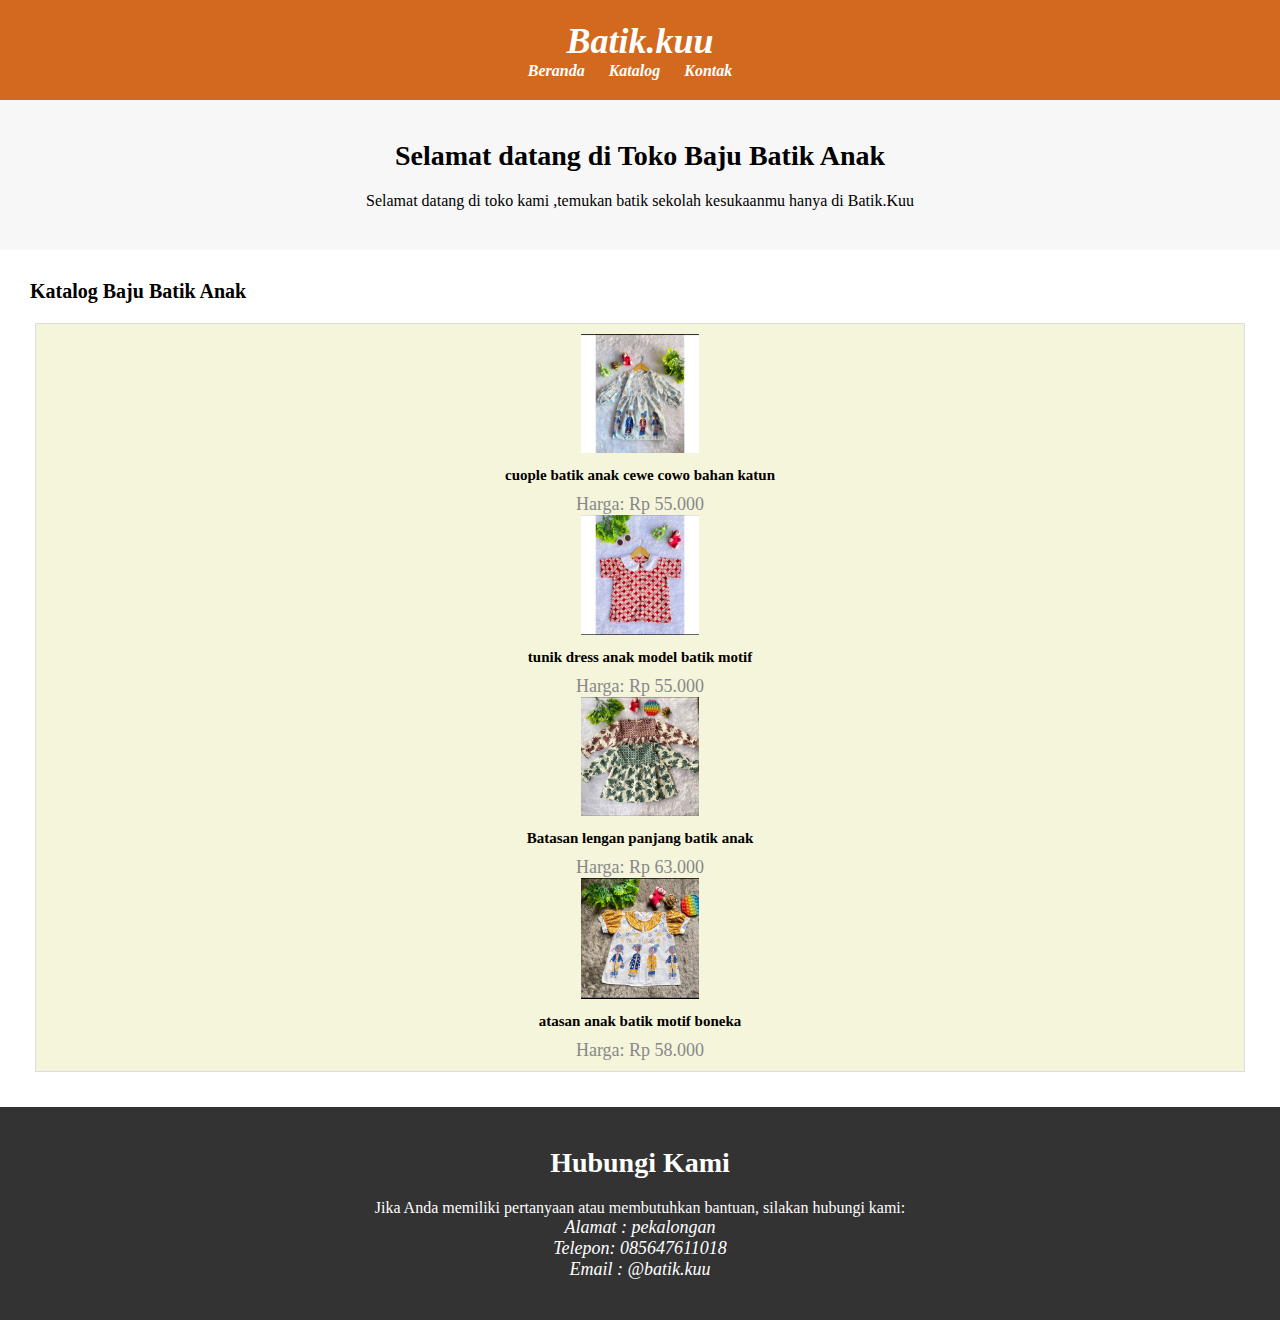
<file: tugas1.html>
<!DOCTYPE html>
<html lang="en">
<head>
    <meta charset="UTF-8">
    <meta name="viewport" content="width=device-width, initial-scale=1.0">
    <link rel="stylesheet" href="style.css">
    <title>Toko Baju Batik Anak</title>
</head>
<body>
    <header>
        <h1>Batik.kuu</h1>
        <nav>
            <ul>
                <li><a href="#beranda">Beranda</a></li>
                <li><a href="#katalog">Katalog</a></li>
                <li><a href="#kontak">Kontak</a></li>
            </ul>
        </nav>
    </header>
    <section id="beranda">
        <h2>Selamat datang di Toko Baju Batik Anak</h2>
        <p>Selamat datang di toko kami ,temukan batik sekolah kesukaanmu hanya di Batik.Kuu</p>
    </section>
    <section id="katalog">
        <h2>Katalog Baju Batik Anak</h2>
        <div class="product">
            <img src="batik 1.jpg" alt="Baju Batik Anak 1">
            <h3>cuople batik anak cewe cowo bahan katun</h3>
            <p>Harga: Rp 55.000</p>
            <img src="batik 2.jpg" alt="Baju Batik Anak 2">
            <h3>tunik dress anak model batik motif</h3>
            <p>Harga: Rp 55.000</p>
            <img src="batik 3.jpg" alt="Baju Batik Anak 3">
            <h3>Batasan lengan panjang batik anak</h3>
            <p>Harga: Rp 63.000</p>
            <img src="batik 4.jpg" alt="Baju Batik Anak 4">
            <h3>atasan anak batik motif boneka</h3>
            <p>Harga: Rp 58.000</p>
        </div>
        <!-- Tambahkan produk lainnya di sini -->
    </section>
    <section id="kontak">
        <h2>Hubungi Kami</h2>
        <p>Jika Anda memiliki pertanyaan atau membutuhkan bantuan, silakan hubungi kami:</p>
        <address>
            <p>Alamat : pekalongan</p>
            <p>Telepon: 085647611018</p>
            <p>Email  : @batik.kuu</p>
        </address>
    </section>
</body>
</html>
</file>
<file: style.css>
/* Reset CSS */
* {
    margin: 0;
    padding: 0;
    box-sizing: border-box;
}

/* style header */
header {
    background-color: chocolate;
    color: #fff;
    text-align: center;
    padding: 20px;
    font-style: oblique;
}

header h1 {
    font-size: 36px;
}

nav ul {
    list-style: none;
}

nav ul li {
    display: inline;
    margin-right: 20px;
}

nav ul li a {
    text-decoration: none;
    color: #fff;
    font-weight: bold;
}

/* Gstyle beranda */
#beranda {
    background-color: #f7f7f7;
    padding: 40px;
    text-align: center;
}

#beranda h2 {
    font-size: 28px;
    margin-bottom: 20px;
}

#beranda img {
    max-width: 20%;
    max-height: 20%;
}

/* style katalog */
#katalog {
    padding: 30px;
}

#katalog h2 {
    font-size: 20px;
    margin-bottom: 20px;
}

.product {
    border: 1px solid #ddd;
    margin: 5px;
    padding: 10px;
    text-align: center;
    background-position: 10px;
    background-color: beige;

}

.product img {
    width: 10%;
    height: 10%;
    background-size: 19px;

}

.product h3 {
    font-size: 15px;
    margin: 10px 0;
}

.product p {
    font-size: 18px;
    color: #888;
}

/* style kontak */
#kontak {
    background-color: #333;
    color: #fff;
    padding: 40px;
    text-align: center;
}

#kontak h2 {
    font-size: 28px;
    margin-bottom: 20px;
}

address {
    font-size: 18px;
}

/* style footer */
footer {
    background-color: #333;
    color: #fff;
    text-align: center;
    padding: 10px;
}
</file>
